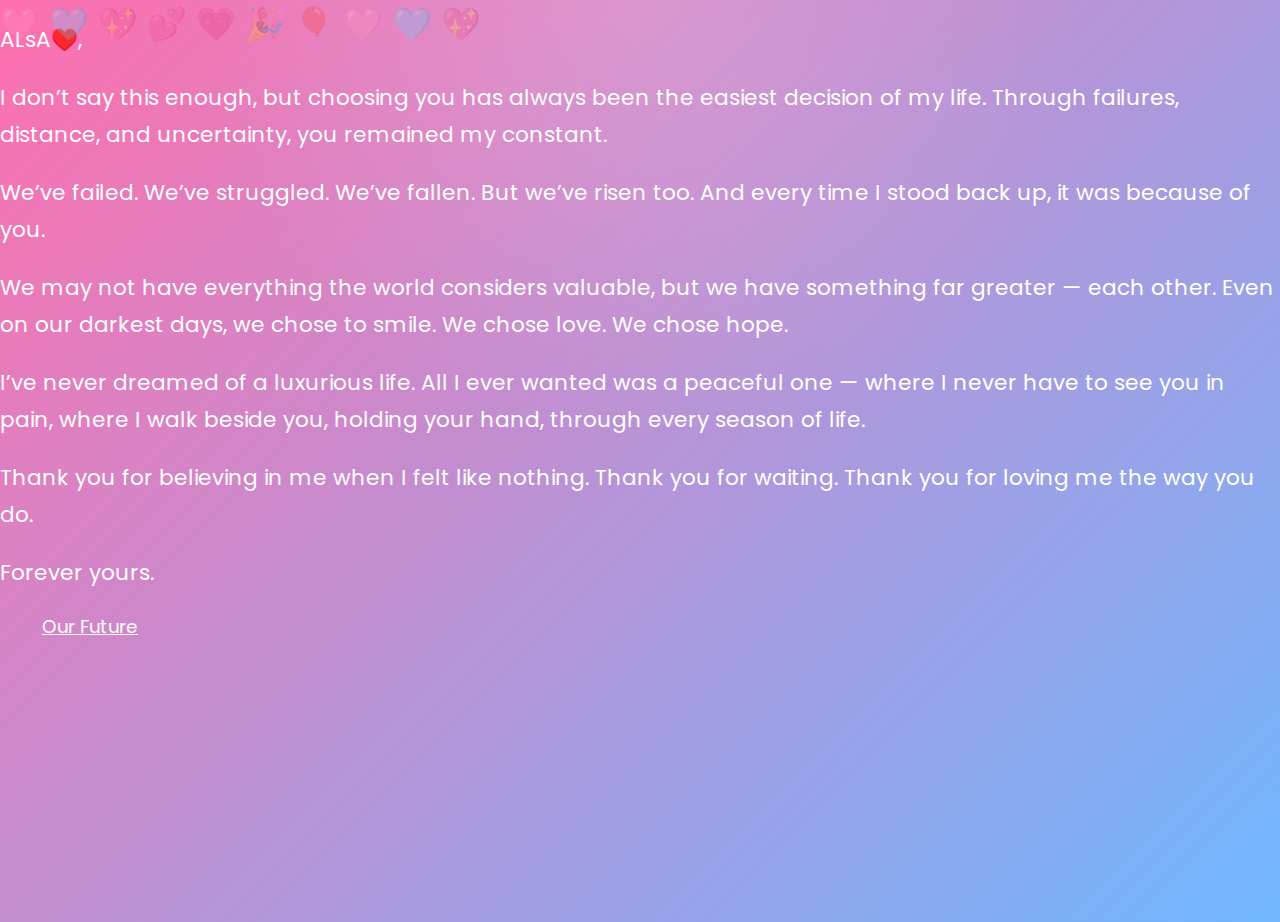
<file: letter.html>
<!DOCTYPE html>
<html lang="en">
<head>
  <meta charset="UTF-8">
  <title>For ALsA♥️</title>
  <link rel="stylesheet" href="css/style.css">
</head>
<body>

<div class="letter">

<p>
ALsA♥️,
</p>

<p>
I don’t say this enough, but choosing you has always been the easiest decision of my life.
Through failures, distance, and uncertainty, you remained my constant.
</p>

<p>
We’ve failed.
We’ve struggled.
We’ve fallen.
But we’ve risen too.
And every time I stood back up, it was because of you.
</p>

<p>
We may not have everything the world considers valuable,
but we have something far greater — each other.
Even on our darkest days, we chose to smile.
We chose love.
We chose hope.
</p>

<p>
I’ve never dreamed of a luxurious life.
All I ever wanted was a peaceful one —
where I never have to see you in pain,
where I walk beside you, holding your hand,
through every season of life.
</p>

<p>
Thank you for believing in me when I felt like nothing.
Thank you for waiting.
Thank you for loving me the way you do.
</p>

<p class="signature">
Forever yours.
</p>

</div>

<a href="future.html" class="btn center">Our Future</a>

</body>
</html>
</file>
<file: css/style.css>
@import url('https://fonts.googleapis.com/css2?family=Playfair+Display:wght@600;700&family=Poppins:wght@300;400;600&display=swap');

:root {
  --pink: #ff6fae;
  --blue: #6fb7ff;
  --glass: rgba(15,18,37,0.6);
}

/* 🌌 BODY */
body {
  margin: 0;
  height: 100vh;
  font-family: 'Poppins', sans-serif;
  background:
    radial-gradient(circle at top, rgba(255,255,255,0.15), transparent 40%),
    linear-gradient(135deg, var(--pink), var(--blue));
  overflow: hidden;
  color: white;
}

/* 💖 FLOATING HEARTS + CELEBRATION */
body::after {
  content: "🩷 🩵 💖 💕 💗 🎉 🎈 🩷 🩵 💖";
  position: fixed;
  inset: 0;
  font-size: 2rem;
  pointer-events: none;
  opacity: 0.28;
  animation: heartFloat 18s linear infinite;
}

@keyframes heartFloat {
  from { transform: translateY(110vh); }
  to   { transform: translateY(-130vh); }
}

/* 🌙 MOON BANNER */
.moon-banner {
  height: 240px;
  background:
    linear-gradient(to bottom, rgba(0,0,0,0.4), rgba(0,0,0,0.85)),
    url("../IMG_8251.jpeg") center/cover no-repeat;
  border-radius: 0 0 40px 40px;
  box-shadow: 0 20px 60px rgba(0,0,0,0.5);
  position: relative;
}

.moon-banner::after {
  content: "✨ ✨ ✨ ✨ ✨";
  position: absolute;
  inset: 0;
  opacity: 0.3;
  font-size: 1.5rem;
  animation: sparkle 10s linear infinite;
}

@keyframes sparkle {
  from { transform: translateX(-50%); }
  to   { transform: translateX(50%); }
}

/* 📦 CONTAINER */
.container {
  height: calc(100vh - 240px);
  display: flex;
  align-items: center;
  justify-content: center;
  position: relative;
}

/* 💌 CARDS */
.card {
  position: absolute;
  width: 90%;
  max-width: 520px;
  padding: 45px 35px;
  border-radius: 32px;
  background: var(--glass);
  backdrop-filter: blur(18px);
  box-shadow:
    0 0 35px rgba(255,105,180,0.25),
    0 30px 80px rgba(0,0,0,0.45);
  text-align: center;
  opacity: 0;
  transform: scale(0.9) translateY(40px);
  transition: all 0.9s cubic-bezier(.2,.8,.2,1);
  pointer-events: none;
}

.card.active {
  opacity: 1;
  transform: scale(1) translateY(0);
  pointer-events: auto;
}

.hidden {
  opacity: 0;
  transform: scale(0.75) translateY(-60px);
}

/* ✨ TEXT */
h1 {
  font-family: 'Playfair Display', serif;
  font-size: 2.6rem;
  margin-bottom: 10px;
}

p {
  font-size: 1.35rem;
  line-height: 1.7;
}

/* 💞 GIFS */
.love-gif {
  width: 180px;
  margin: 25px auto;
  border-radius: 20px;
  display: block;
  box-shadow:
    0 15px 40px rgba(0,0,0,0.4),
    0 0 30px rgba(255,105,180,0.45);
  animation: floatGif 4s ease-in-out infinite;
}

.big-gif {
  width: 240px;
}

@keyframes floatGif {
  0% { transform: translateY(0); }
  50% { transform: translateY(-12px); }
  100% { transform: translateY(0); }
}

/* 🎀 BUTTONS */
.btn-group {
  margin-top: 30px;
}

.btn {
  padding: 14px 32px;
  margin: 10px;
  border-radius: 40px;
  border: none;
  font-size: 1.15rem;
  cursor: pointer;
  color: white;
  transition: transform 0.25s ease, box-shadow 0.25s ease;
}

.btn:hover {
  transform: translateY(-4px) scale(1.05);
  box-shadow: 0 20px 45px rgba(255,105,180,0.7);
}

.btn.yes {
  background: linear-gradient(135deg, #ff7eb3, #ff4d8d);
}

.btn.no {
  background: linear-gradient(135deg, #6fb7ff, #4a90e2);
}

.btn.big {
  font-size: 1.5rem;
  padding: 18px 46px;
}

/* 💍 HEART QUESTION */
.heart-box {
  font-size: 2.4rem;
  animation: heartbeat 2.5s infinite;
}

@keyframes heartbeat {
  0% { transform: scale(1); }
  25% { transform: scale(1.15); }
  50% { transform: scale(1); }
  75% { transform: scale(1.15); }
  100% { transform: scale(1); }
}

/* 💖 FINAL */
.final-text {
  font-size: 1.45rem;
  margin-top: 20px;
}

.heart-final {
  font-size: 3.8rem;
  margin-top: 25px;
  animation: pulseGlow 2.5s infinite;
}

@keyframes pulseGlow {
  0% { text-shadow: 0 0 10px pink; }
  50% { text-shadow: 0 0 35px hotpink; }
  100% { text-shadow: 0 0 10px pink; }
}
</file>
